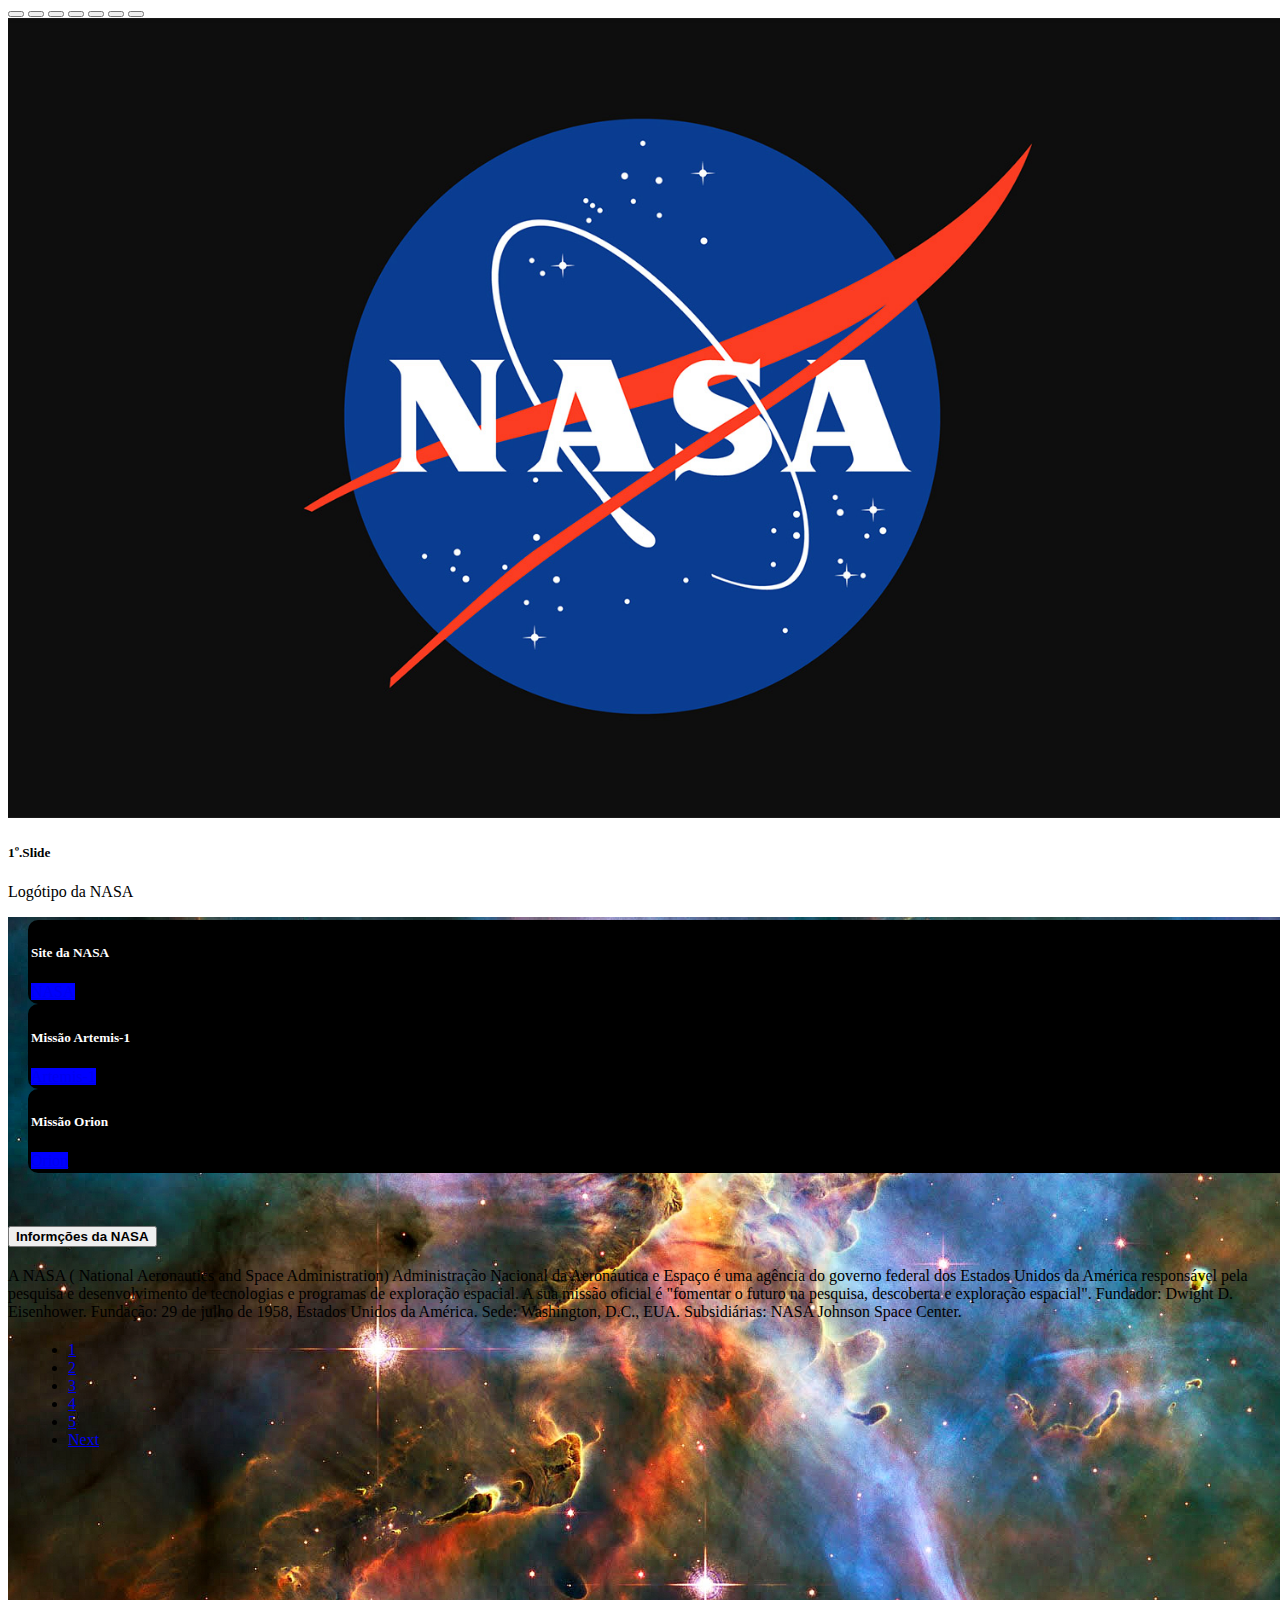
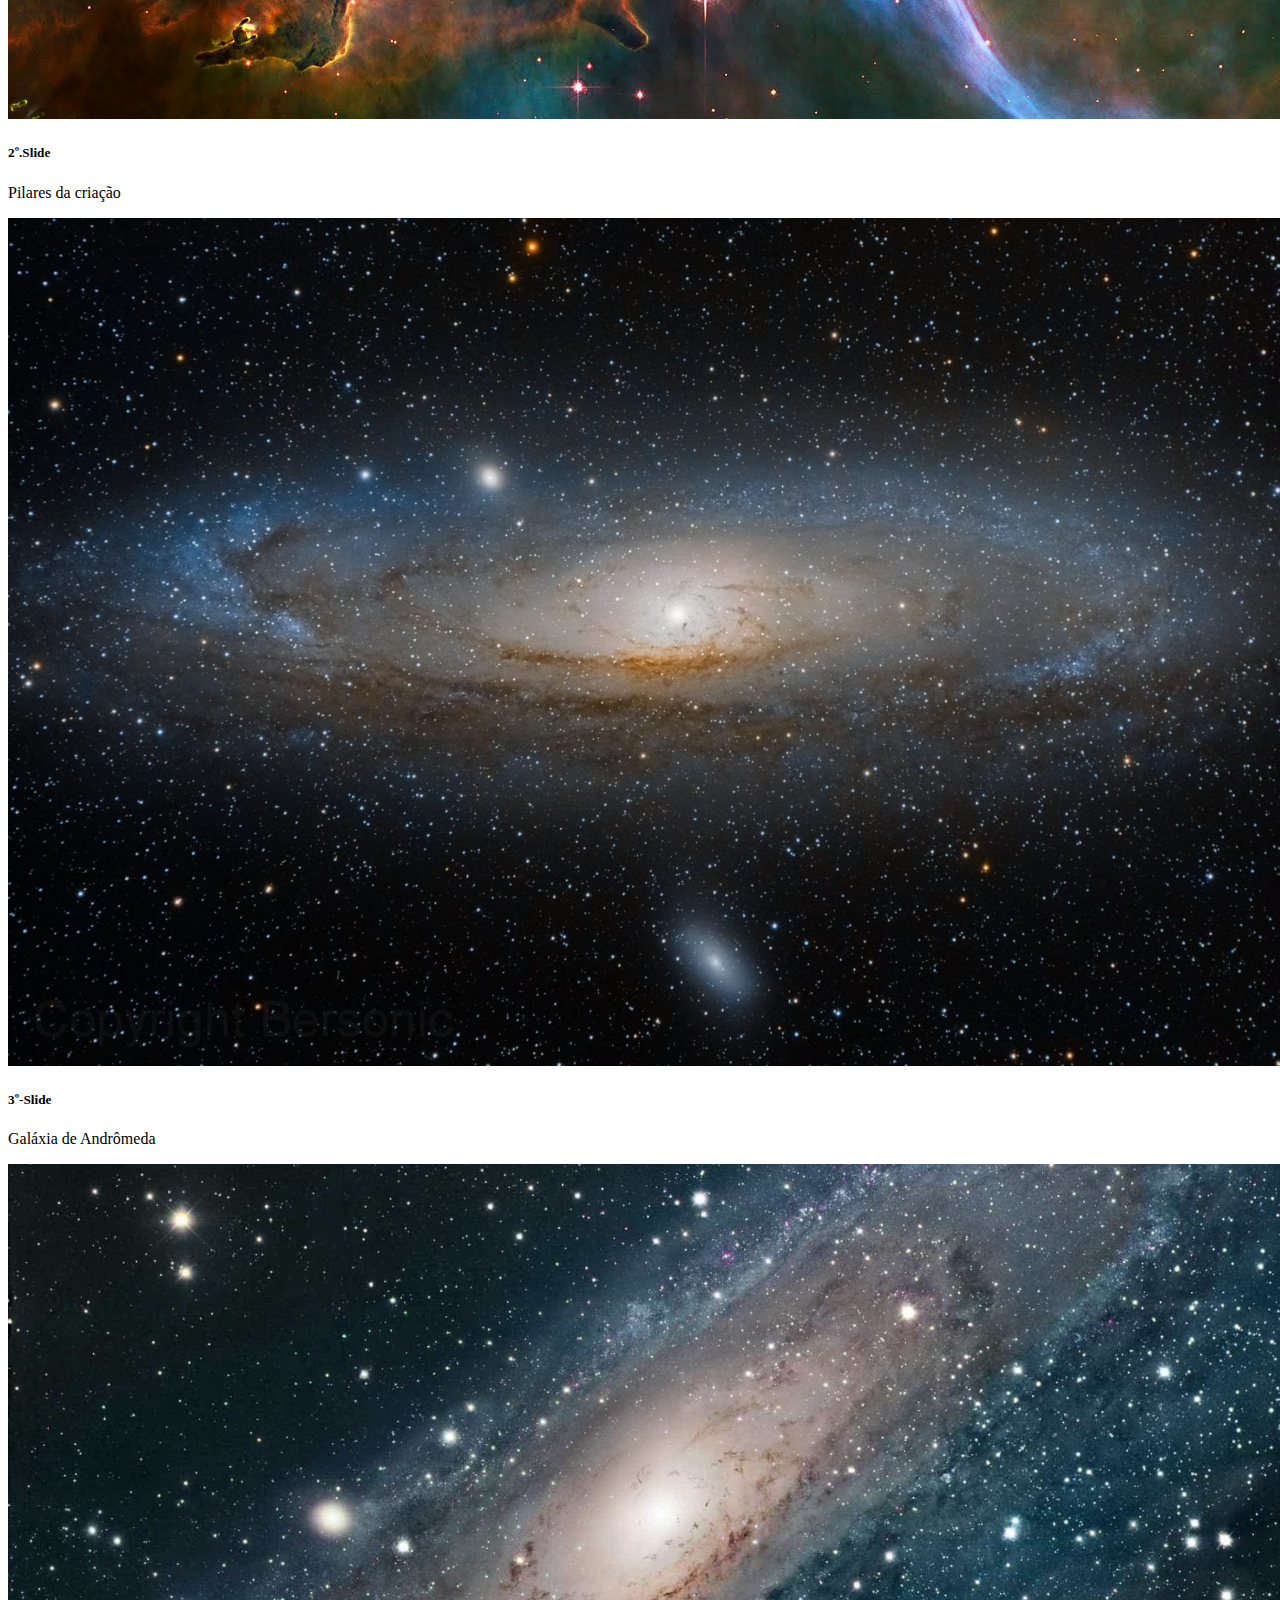
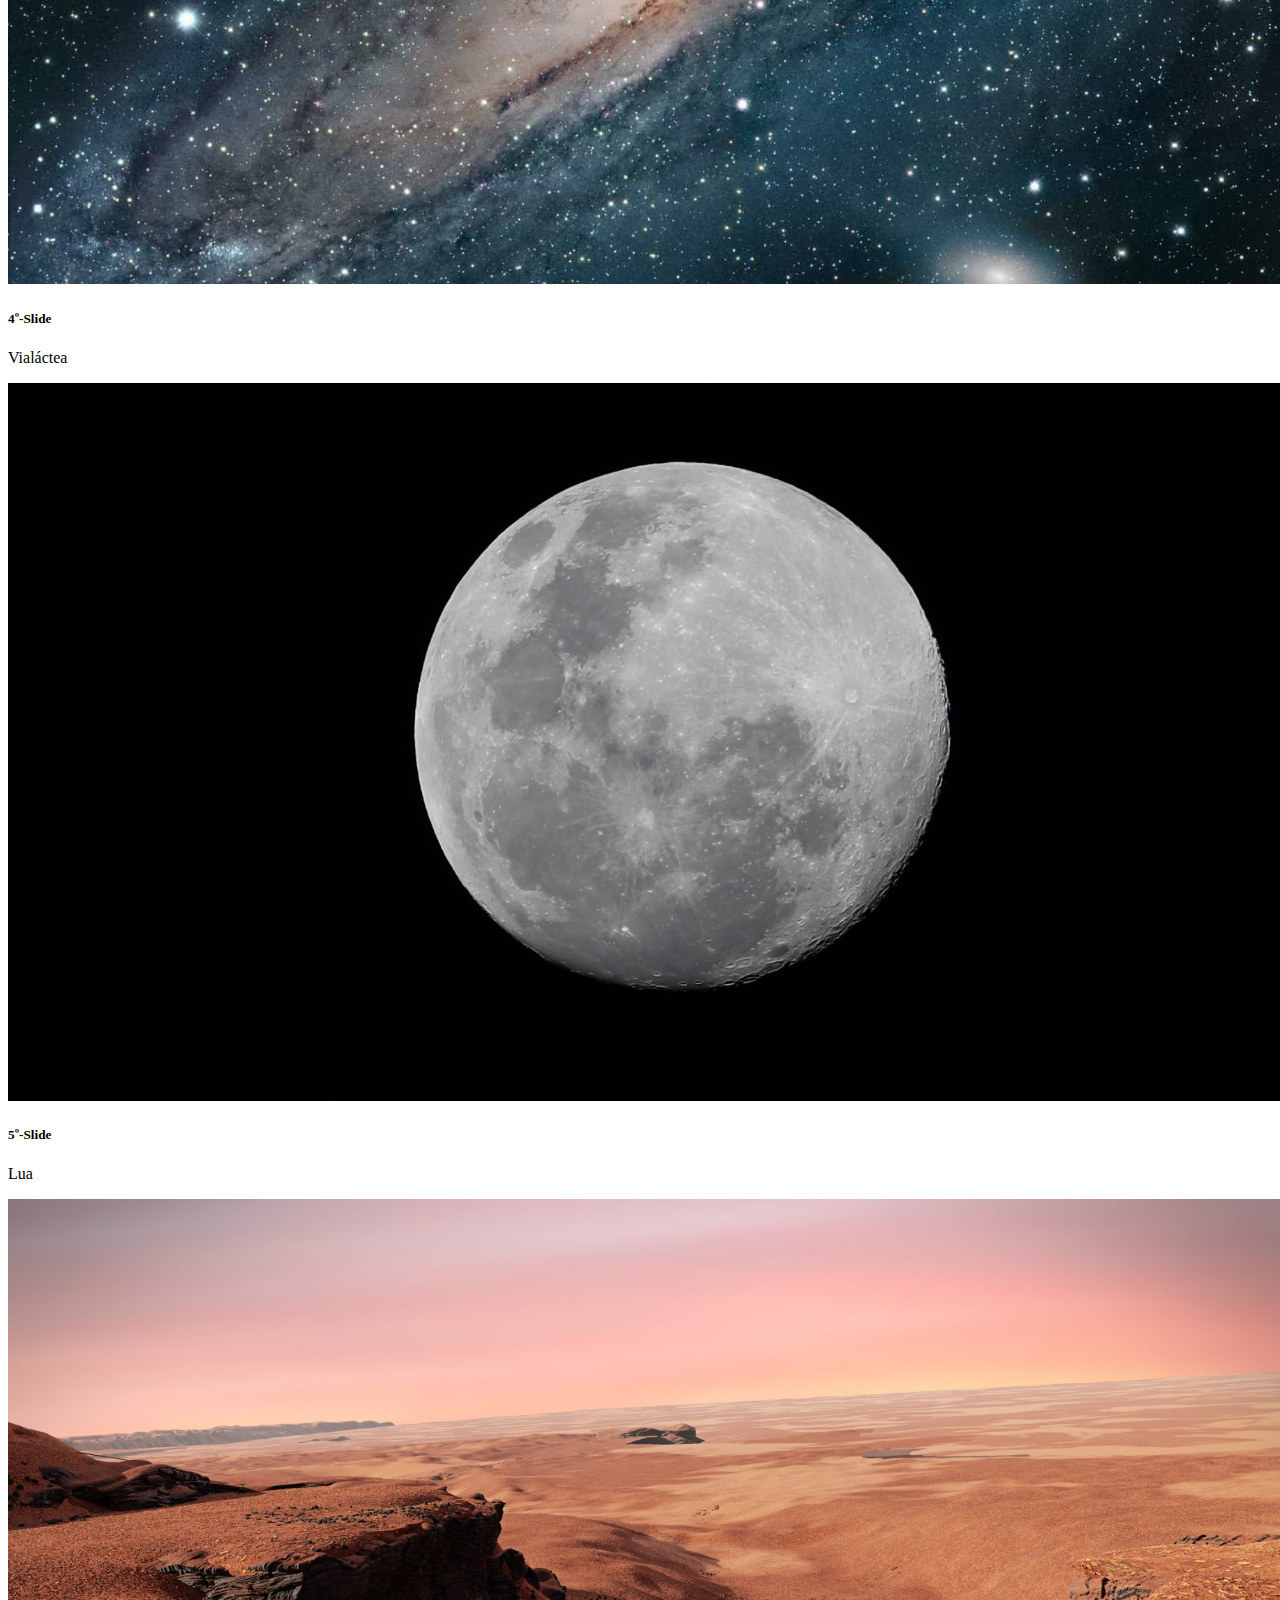
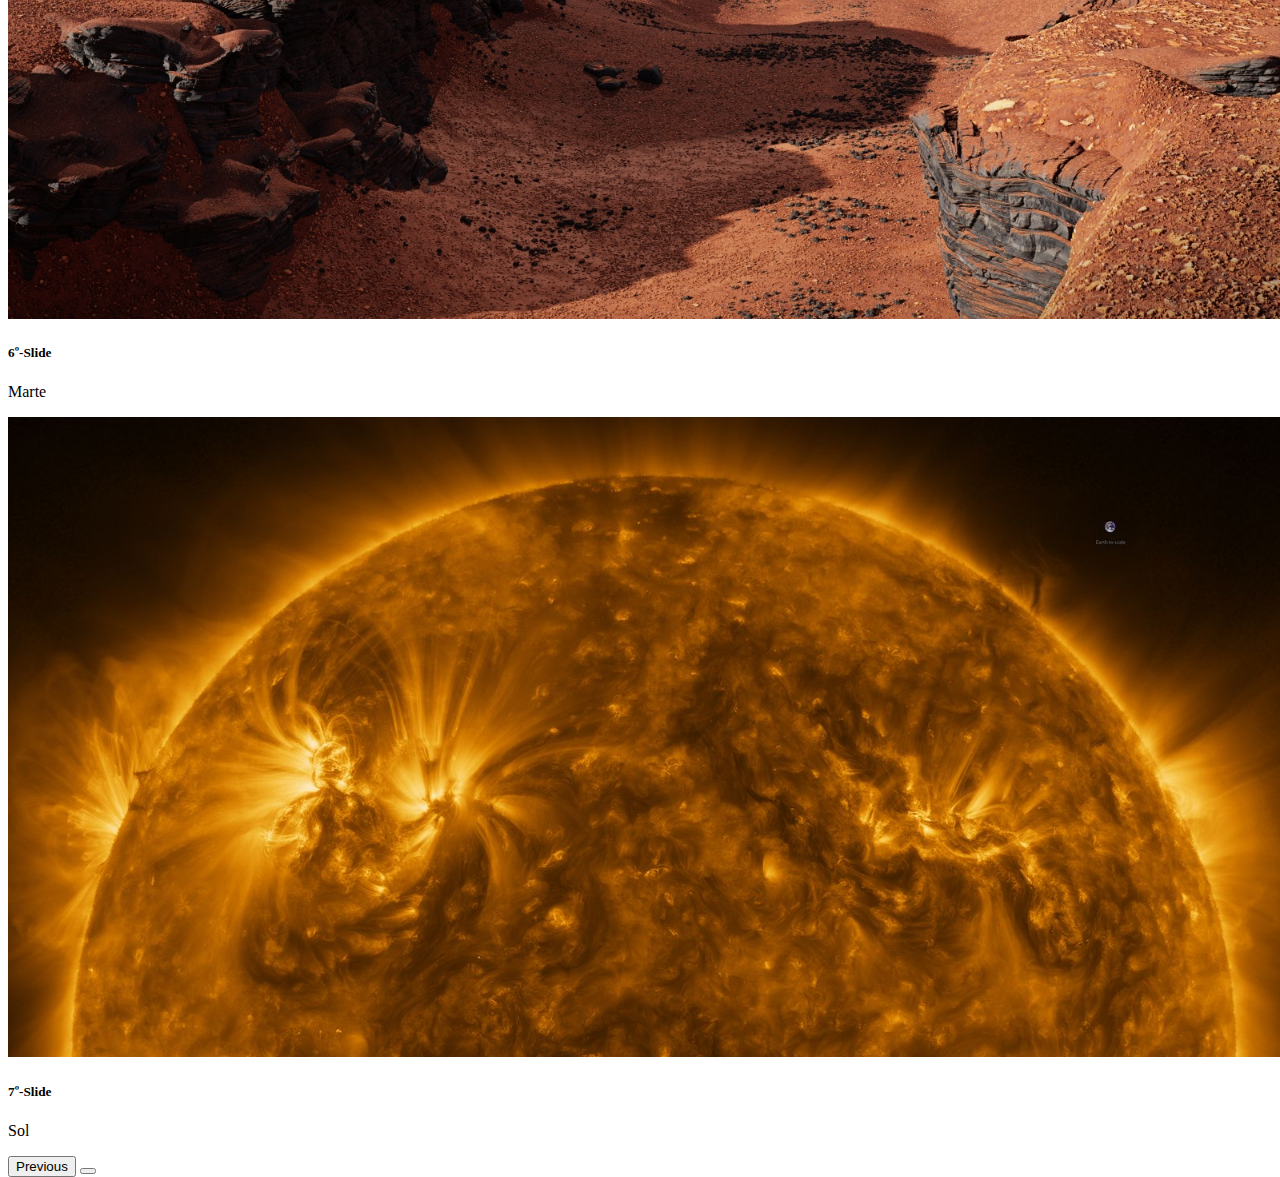
<file: index.html>
<!DOCTYPE html>
<html lang="en">

<head>
  <meta charset="UTF-8">
  <meta http-equiv="X-UA-Compatible" content="IE=edge">
  <meta name="viewport" content="width=device-width, initial-scale=1.0">
  <link href="https://cdn.jsdelivr.net/npm/bootstrap@5.2.0-beta1/dist/css/bootstrap.min.css" rel="stylesheet"
    integrity="sha384-0evHe/X+R7YkIZDRvuzKMRqM+OrBnVFBL6DOitfPri4tjfHxaWutUpFmBp4vmVor" crossorigin="anonymous">
  <link rel="stylesheet" href="styles/styles.css">
  <title>NASA</title>
</head>

<body>
  <div class="carousel-container">
    <div id="carouselExampleCaptions" class="carousel slide" data-bs-ride="false">
      <div class="carousel-indicators">
        <button type="button" data-bs-target="#carouselExampleCaptions" data-bs-slide-to="0" class="active"
          aria-current="true" aria-label="Slide 1"></button>
        <button type="button" data-bs-target="#carouselExampleCaptions" data-bs-slide-to="1"
          aria-label="Slide 2"></button>
        <button type="button" data-bs-target="#carouselExampleCaptions" data-bs-slide-to="2"
          aria-label="Slide 3"></button>
        <button type="button" data-bs-target="#carouselExampleCaptions" data-bs-slide-to="3"
          aria-label="Slide 4"></button>
        <button type="button" data-bs-target="#carouselExampleCaptions" data-bs-slide-to="4"
          aria-label="Slide 5"></button>
        <button type="button" data-bs-target="#carouselExampleCaptions" data-bs-slide-to="5"
          aria-label="Slide 6"></button>
        <button type="button" data-bs-target="#carouselExampleCaptions" data-bs-slide-to="6"
          aria-label="Slide 7"></button>
      </div>

      <div class="carousel-inner">
        <div class="carousel-item active">
          <img src="images/Nasa.jpg" class="d-block w-100" alt="..." width="100%" height="100%">
          <div class="carousel-caption d-none d-md-block">
            <h5>1º.Slide</h5>
            <p>Logótipo da NASA</p>
          </div>
        </div>
        <div class="carousel-item">
          <img src="images/Pilares da criação.jpg" class="d-block w-100" alt="..." width="100%" height="100%">
          <div class="carousel-caption d-none d-md-block">
            <h5>2º.Slide</h5>
            <p>Pilares da criação</p>
          </div>
        </div>
        <div class="carousel-item">
          <img src="images/Galáxia Andrômeda.jpg" class="d-block w-100" alt="..." width="100%" height="100%">
          <div class="carousel-caption d-none d-md-block">
            <h5>3º-Slide</h5>
            <p>Galáxia de Andrômeda</p>
          </div>
        </div>
        <div class="carousel-item">
          <img src="images/Vialáctea.jpg" class="d-block w-100" alt="..." width="100%" height="100%">
          <div class="carousel-caption d-none d-md-block">
            <h5>4º-Slide</h5>
            <p>Vialáctea</p>
          </div>
        </div>
        <div class="carousel-item">
          <img src="images/Lua.jpg" class="d-block w-100" alt="..." width="100%" height="100%">
          <div class="carousel-caption d-none d-md-block">
            <h5>5º-Slide</h5>
            <p>Lua</p>
          </div>
        </div>
        <div class="carousel-item">
          <img src="images/Marte.jpg" class="d-block w-100" alt="..." width="100%" height="100%">
          <div class="carousel-caption d-none d-md-block">
            <h5>6º-Slide</h5>
            <p>Marte</p>
          </div>
        </div>
        <div class="carousel-item">
          <img src="images/Sol.jpg" class="d-block w-100" alt="..." width="100%" height="100%">
          <div class="carousel-caption d-none d-md-block">
            <h5>7º-Slide</h5>
            <p>Sol</p>
          </div>
        </div>
      </div>

    </div>
    <button class="carousel-control-prev" type="button" data-bs-target="#carouselExampleCaptions" data-bs-slide="prev">
      <span class="carousel-control-prev-icon" aria-hidden="true"></span>
      <span class="visually-hidden">Previous</span>
    </button>
    <button class="carousel-control-next" type="button" data-bs-target="#carouselExampleCaptions" data-bs-slide="next">
      <span class="carousel-control-next-icon" aria-hidden="true"></span>
  </div>

  <div class="h1">
    <div class="card-container">
      <div class="row">
        <div class="col-sm-6">
          <div class="card">
            <div class="card-body">
              <h5 id="h5-1" class="card-title">Site da NASA</h5>
              <a href="https://www.nasa.gov/" class="btn btn-primary">NASA</a>
            </div>
          </div>
        </div>
        <div class="col-sm-6">
          <div class="card">
            <div class="card-body">
              <h5 id="h5-1" class="card-title">Missão Artemis-1</h5>
              <p class="card-text"></p>
              <a href="https://www.nasa.gov/artemis-1" class="btn btn-primary">Artemis-1</a>
            </div>
          </div>
        </div>
      </div>
      <div class="col-sm-6">
        <div class="card">
          <div class="card-body">
            <h5 id="h5-1" class="card-title">Missão Orion</h5>
            <a href="https://www.nasa.gov/exploration/systems/orion/index.html" class="btn btn-primary">Orion</a>
          </div>
        </div>
      </div>
    </div>
  </div>
  <div class="acordion-container">
    <div class="accordion accordion-flush" id="accordionFlushExample">
      <div class="accordion-item">
        <h2 class="accordion-header" id="flush-headingOne">
          <button class="accordion-button collapsed" type="button" data-bs-toggle="collapse"
            data-bs-target="#flush-collapseOne" aria-expanded="false" aria-controls="flush-collapseOne">
            Informções da NASA
          </button>
        </h2>
        <div id="flush-collapseOne" class="accordion-collapse collapse" aria-labelledby="flush-headingOne"
          data-bs-parent="#accordionFlushExample">
          <div class="accordion-body">A NASA ( National Aeronautics and Space Administration)
            Administração Nacional da Aeronáutica e Espaço é uma agência do governo federal dos Estados Unidos da
            América
            responsável pela pesquisa e desenvolvimento de tecnologias e programas de exploração espacial.
            A sua missão oficial é "fomentar o futuro na pesquisa, descoberta e exploração espacial".
            Fundador: Dwight D. Eisenhower.
            Fundação: 29 de julho de 1958, Estados Unidos da América.
            Sede: Washington, D.C., EUA.
            Subsidiárias: NASA Johnson Space Center.
            <code></code>
          </div>
        </div>
      </div>

      <div class="navigator">
        <nav aria-label="Page navigation example">
          <ul class="pagination">
            <li class="page-item"><a class="page-link" href="index.html">1</a></li>
            <li class="page-item"><a class="page-link" href="Page 2.html">2</a></li>
            <li class="page-item"><a class="page-link" href="Page 3.html">3</a></li>
            <li class="page-item"><a class="page-link" href="Page 4.html">4</a></li>
            <li class="page-item"><a class="page-link" href="Page 5.html">5</a></li>
            <li class="page-item"><a class="page-link" href="Page 2.html">Next</a></li>
          </ul>
        </nav>
      </div>

      <script src="https://cdn.jsdelivr.net/npm/bootstrap@5.2.0-beta1/dist/js/bootstrap.bundle.min.js"
        integrity="sha384-pprn3073KE6tl6bjs2QrFaJGz5/SUsLqktiwsUTF55Jfv3qYSDhgCecCxMW52nD2"
        crossorigin="anonymous"></script>
</body>

</html>
</file>
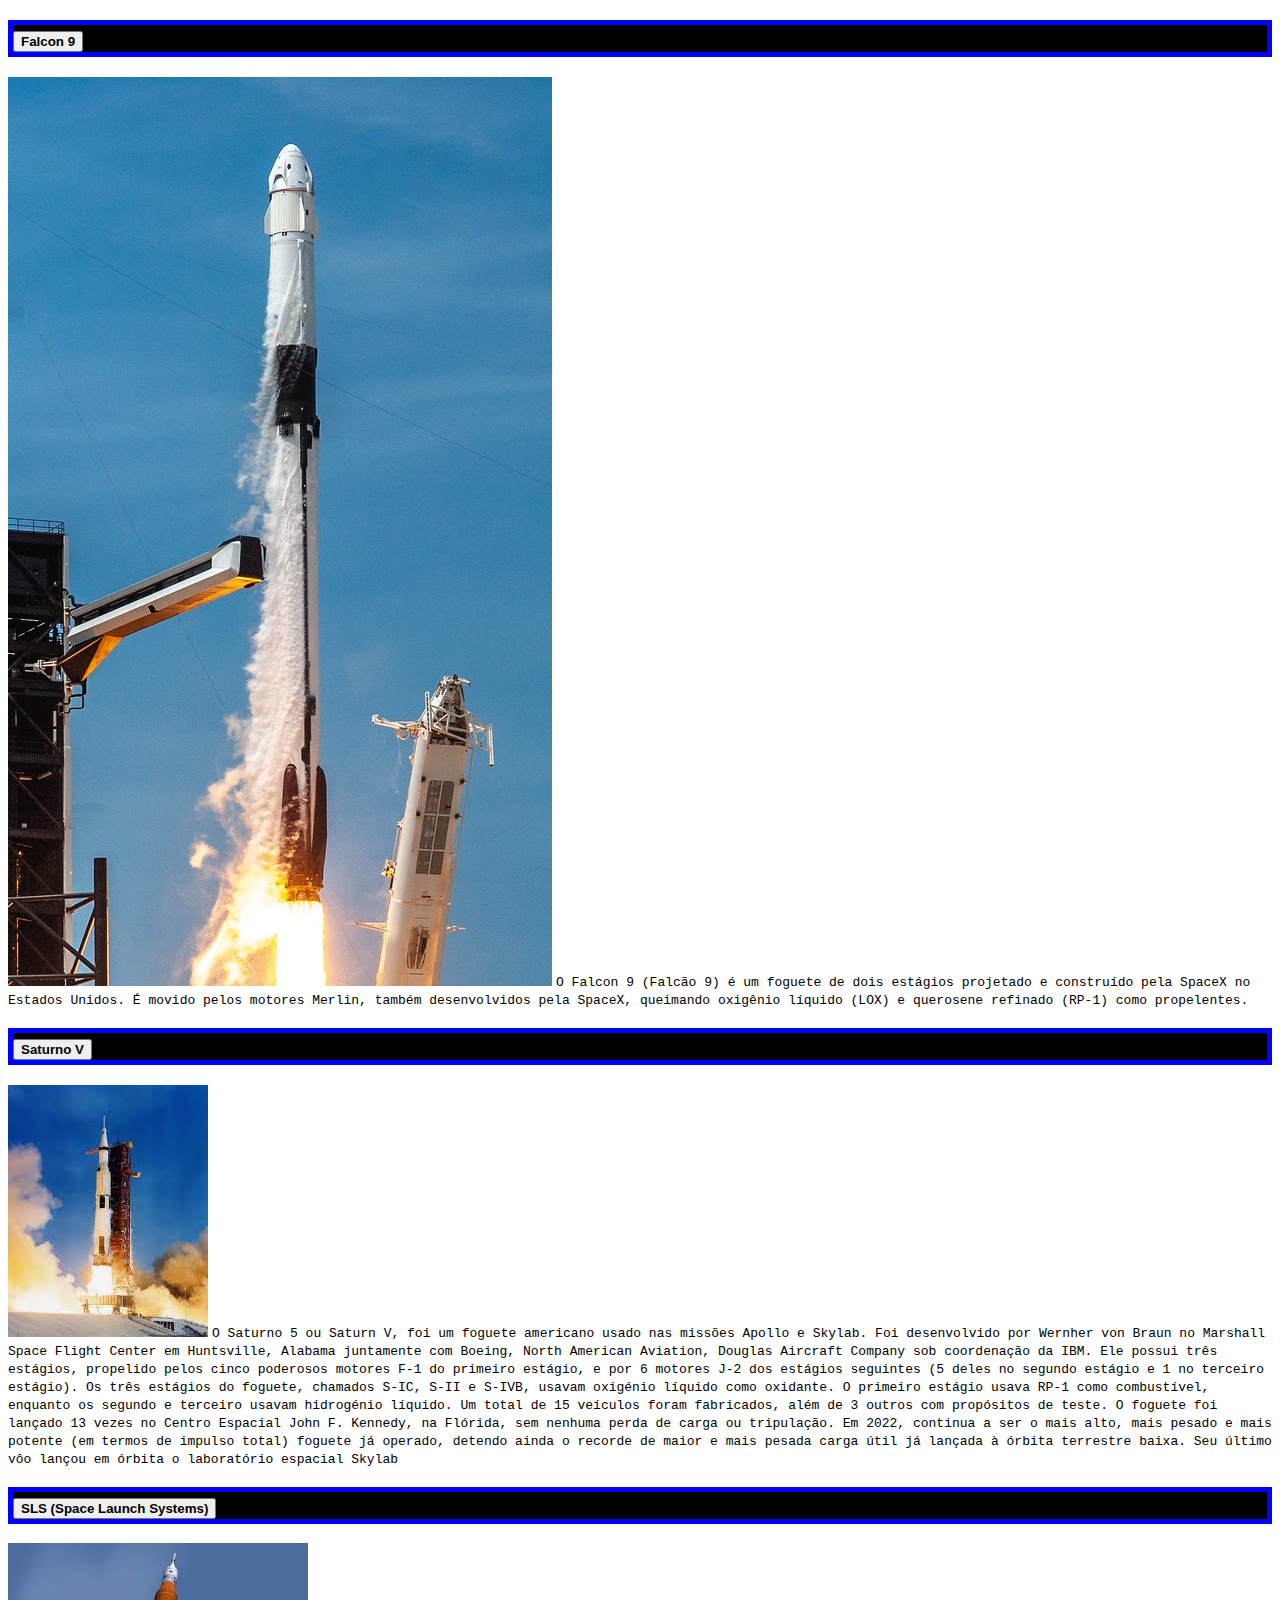
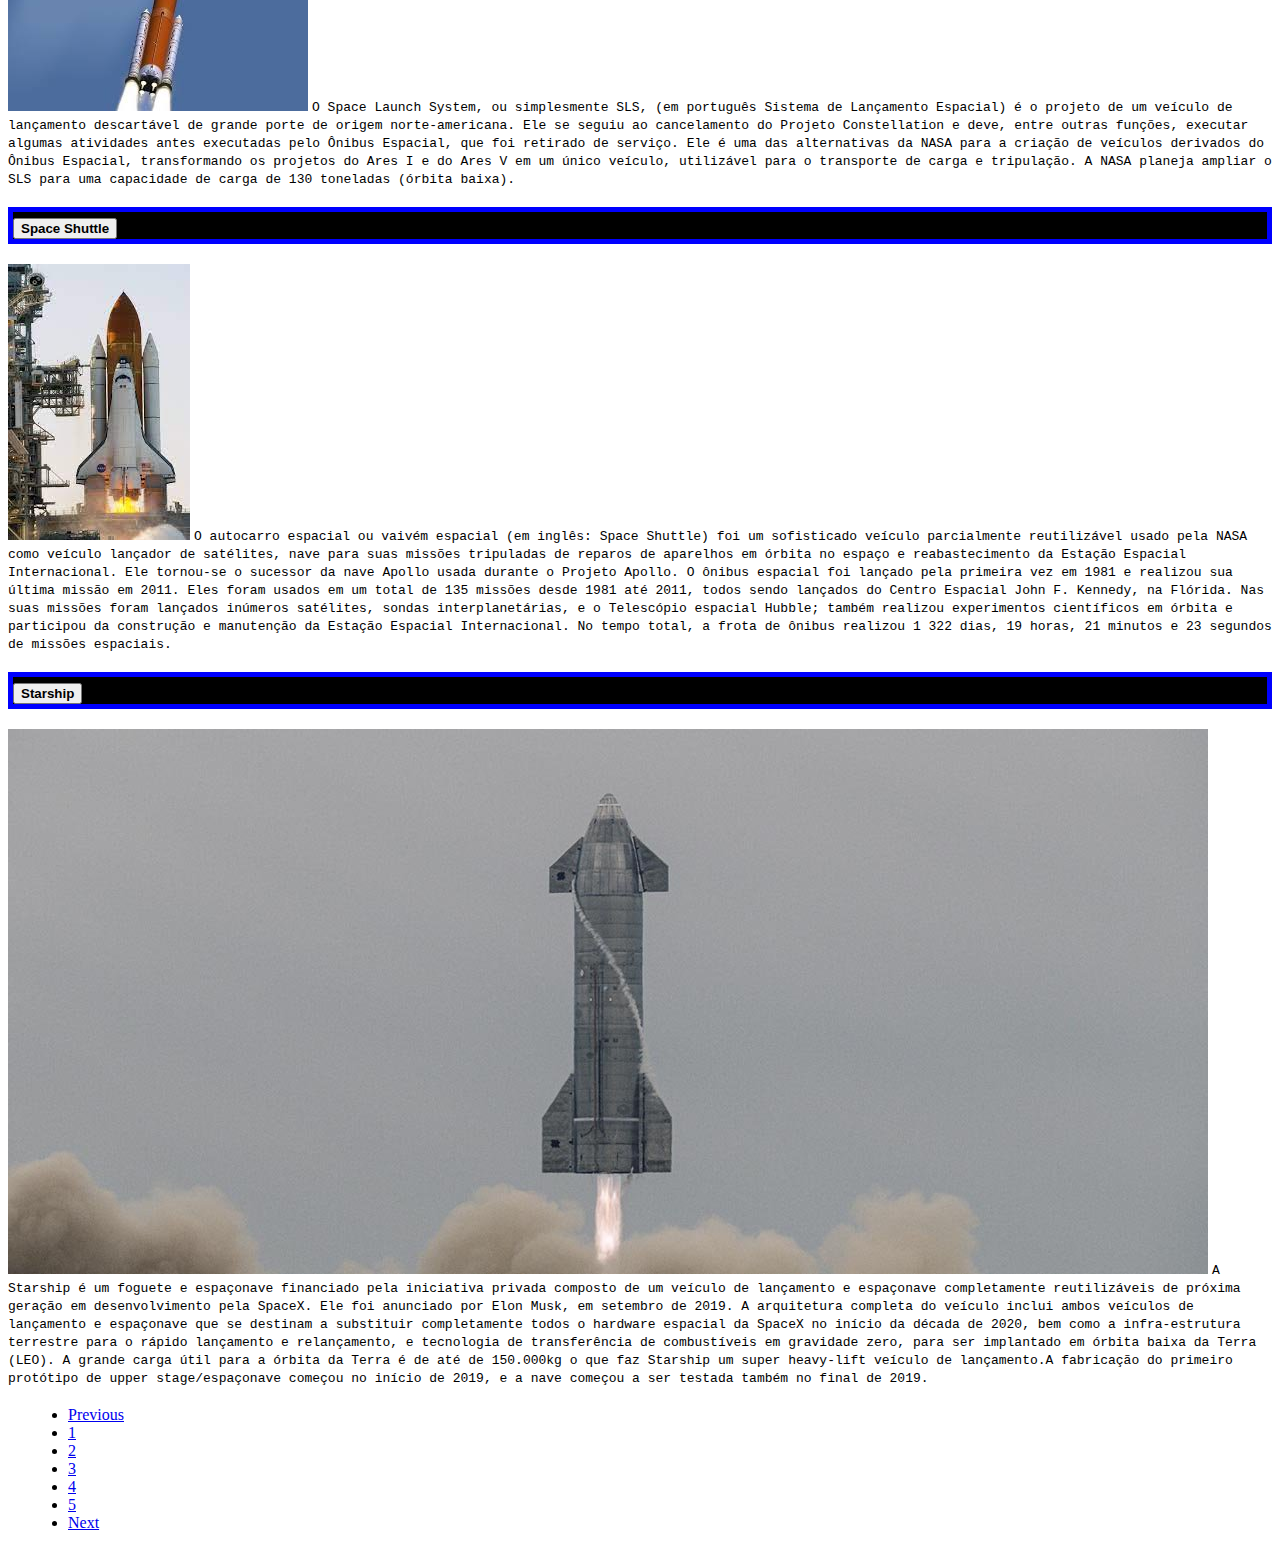
<file: Page 2.html>
<!DOCTYPE html>
<html lang="en">

<head>
  <meta charset="UTF-8">
  <meta http-equiv="X-UA-Compatible" content="IE=edge">
  <meta name="viewport" content="width=device-width, initial-scale=1.0">
  <link href="https://cdn.jsdelivr.net/npm/bootstrap@5.2.0-beta1/dist/css/bootstrap.min.css" rel="stylesheet"
    integrity="sha384-0evHe/X+R7YkIZDRvuzKMRqM+OrBnVFBL6DOitfPri4tjfHxaWutUpFmBp4vmVor" crossorigin="anonymous">
  <link rel="stylesheet" href="styles/styles.css">
  <title>NASA</title>
</head>

<body>
  <div class="acordion-container-2">
    <div class="accordion accordion-flush" id="accordionFlushExample">
      <div class="accordion-item">
        <h2 class="accordion-header" id="flush-headingTwo">
          <button class="accordion-button collapsed" type="button" data-bs-toggle="collapse"
            data-bs-target="#flush-collapseTwo" aria-expanded="false" aria-controls="flush-collapseTwo">
            Falcon 9
          </button>
        </h2>
        <div id="flush-collapseTwo" class="accordion-collapse collapse" aria-labelledby="flush-headingTwo"
          data-bs-parent="#accordionFlushExample">
          <div class="accordion-body">
            <img src="images/Falcon 9.jpg" alt="">
            <code
              id="text">O Falcon 9 (Falcão 9) é um foguete de dois estágios projetado e construído pela SpaceX no Estados Unidos. É movido pelos motores Merlin, também desenvolvidos pela SpaceX, queimando oxigênio líquido (LOX) e querosene refinado (RP-1) como propelentes.</code>
          </div>
        </div>
      </div>
      <div class="accordion-item">
        <h2 class="accordion-header" id="flush-headingThree">
          <button class="accordion-button collapsed" type="button" data-bs-toggle="collapse"
            data-bs-target="#flush-collapseThree" aria-expanded="false" aria-controls="flush-collapseThree">
            Saturno V
          </button>
        </h2>
        <div id="flush-collapseThree" class="accordion-collapse collapse" aria-labelledby="flush-headingThree"
          data-bs-parent="#accordionFlushExample">
          <div class="accordion-body">
            <img src="images/Saturno V.jpg" alt="">
            <code
              id="text">O Saturno 5 ou Saturn V, foi um foguete americano usado nas missões Apollo e Skylab. Foi desenvolvido por Wernher von Braun no Marshall Space Flight Center em Huntsville, Alabama juntamente com Boeing, North American Aviation, Douglas Aircraft Company sob coordenação da IBM. Ele possui três estágios, propelido pelos cinco poderosos motores F-1 do primeiro estágio, e por 6 motores J-2 dos estágios seguintes (5 deles no segundo estágio e 1 no terceiro estágio).
              Os três estágios do foguete, chamados S-IC, S-II e S-IVB, usavam oxigénio líquido como oxidante. O primeiro estágio usava RP-1 como combustível, enquanto os segundo e terceiro usavam hidrogénio líquido.
              Um total de 15 veículos foram fabricados, além de 3 outros com propósitos de teste. O foguete foi lançado 13 vezes no Centro Espacial John F. Kennedy, na Flórida, sem nenhuma perda de carga ou tripulação. Em 2022, continua a ser o mais alto, mais pesado e mais potente (em termos de impulso total) foguete já operado, detendo ainda o recorde de maior e mais pesada carga útil já lançada à órbita terrestre baixa. Seu último vôo lançou em órbita o laboratório espacial Skylab</code>
          </div>
        </div>
      </div>
      <div class="accordion-item">
        <h2 class="accordion-header" id="flush-headingFour">
          <button class="accordion-button collapsed" type="button" data-bs-toggle="collapse"
            data-bs-target="#flush-collapseFour" aria-expanded="false" aria-controls="flush-collapseFour">
            SLS (Space Launch Systems)
          </button>
        </h2>
        <div id="flush-collapseFour" class="accordion-collapse collapse" aria-labelledby="flush-headingFour"
          data-bs-parent="#accordionFlushExample">
          <div class="accordion-body">
            <img src="images/SLS.jpg" alt="">
            <code
              id="text">O Space Launch System, ou simplesmente SLS, (em português Sistema de Lançamento Espacial) é o projeto de um veículo de lançamento descartável de grande porte de origem norte-americana. Ele se seguiu ao cancelamento do Projeto Constellation e deve, entre outras funções, executar algumas atividades antes executadas pelo Ônibus Espacial, que foi retirado de serviço.
              Ele é uma das alternativas da NASA para a criação de veículos derivados do Ônibus Espacial, transformando os projetos do Ares I e do Ares V em um único veículo, utilizável para o transporte de carga e tripulação. A NASA planeja ampliar o SLS para uma capacidade de carga de 130 toneladas (órbita baixa).</code>
          </div>
        </div>
      </div>
      <div class="accordion-item">
        <h2 class="accordion-header" id="flush-headingFive">
          <button class="accordion-button collapsed" type="button" data-bs-toggle="collapse"
            data-bs-target="#flush-collapseFive" aria-expanded="false" aria-controls="flush-collapseFive">
            Space Shuttle
          </button>
        </h2>
        <div id="flush-collapseFive" class="accordion-collapse collapse" aria-labelledby="flush-headingFive"
          data-bs-parent="#accordionFlushExample">
          <div class="accordion-body">
            <img src="images/Space shuttle.jpg" alt="">
            <code
              id="text">O autocarro espacial ou vaivém espacial (em inglês: Space Shuttle) foi um sofisticado veículo parcialmente reutilizável usado pela NASA como veículo lançador de satélites, nave para suas missões tripuladas de reparos de aparelhos em órbita no espaço e reabastecimento da Estação Espacial Internacional. Ele tornou-se o sucessor da nave Apollo usada durante o Projeto Apollo. O ônibus espacial foi lançado pela primeira vez em 1981 e realizou sua última missão em 2011. Eles foram usados em um total de 135 missões desde 1981 até 2011, todos sendo lançados do Centro Espacial John F. Kennedy, na Flórida. Nas suas missões foram lançados inúmeros satélites, sondas interplanetárias, e o Telescópio espacial Hubble; também realizou experimentos científicos em órbita e participou da construção e manutenção da Estação Espacial Internacional. No tempo total, a frota de ônibus realizou 1 322 dias, 19 horas, 21 minutos e 23 segundos de missões espaciais.</code>
          </div>
        </div>
      </div>
      <div class="accordion-item">
        <h2 class="accordion-header" id="flush-headingSix">
          <button class="accordion-button collapsed" type="button" data-bs-toggle="collapse"
            data-bs-target="#flush-collapseSix" aria-expanded="false" aria-controls="flush-collapseSix">
            Starship
          </button>
        </h2>
        <div id="flush-collapseSix" class="accordion-collapse collapse" aria-labelledby="flush-headingSix"
          data-bs-parent="#accordionFlushExample">
          <div class="accordion-body">
            <img src="images/Starship.jpg" alt="">
            <code
              id="text">A Starship é um foguete e espaçonave financiado pela iniciativa privada composto de um veículo de lançamento e espaçonave completamente reutilizáveis de próxima geração em desenvolvimento pela SpaceX. Ele foi anunciado por Elon Musk, em setembro de 2019. A arquitetura completa do veículo inclui ambos veículos de lançamento e espaçonave que se destinam a substituir completamente todos o hardware espacial da SpaceX no início da década de 2020, bem como a infra-estrutura terrestre para o rápido lançamento e relançamento, e tecnologia de transferência de combustíveis em gravidade zero, para ser implantado em órbita baixa da Terra (LEO). A grande carga útil para a órbita da Terra é de até de 150.000kg o que faz Starship um super heavy-lift veículo de lançamento.A fabricação do primeiro protótipo de upper stage/espaçonave começou no início de 2019, e a nave começou a ser testada também no final de 2019.</code>
          </div>
        </div>
      </div>
    </div>

  </div>

  <div class="navigator">
    <nav aria-label="Page navigation example">
      <ul class="pagination">
        <li class="page-item"><a class="page-link" href="index.html">Previous</a></li>
        <li class="page-item"><a class="page-link" href="index.html">1</a></li>
        <li class="page-item"><a class="page-link" href="Page 2.html">2</a></li>
        <li class="page-item"><a class="page-link" href="Page 3.html">3</a></li>
        <li class="page-item"><a class="page-link" href="Page 4.html">4</a></li>
        <li class="page-item"><a class="page-link" href="Page 5.html">5</a></li>
        <li class="page-item"><a class="page-link" href="Page 3.html">Next</a></li>
      </ul>
    </nav>
  </div>



  <script src="https://cdn.jsdelivr.net/npm/bootstrap@5.2.0-beta1/dist/js/bootstrap.bundle.min.js"
    integrity="sha384-pprn3073KE6tl6bjs2QrFaJGz5/SUsLqktiwsUTF55Jfv3qYSDhgCecCxMW52nD2"
    crossorigin="anonymous"></script>
</body>

</html>
</file>
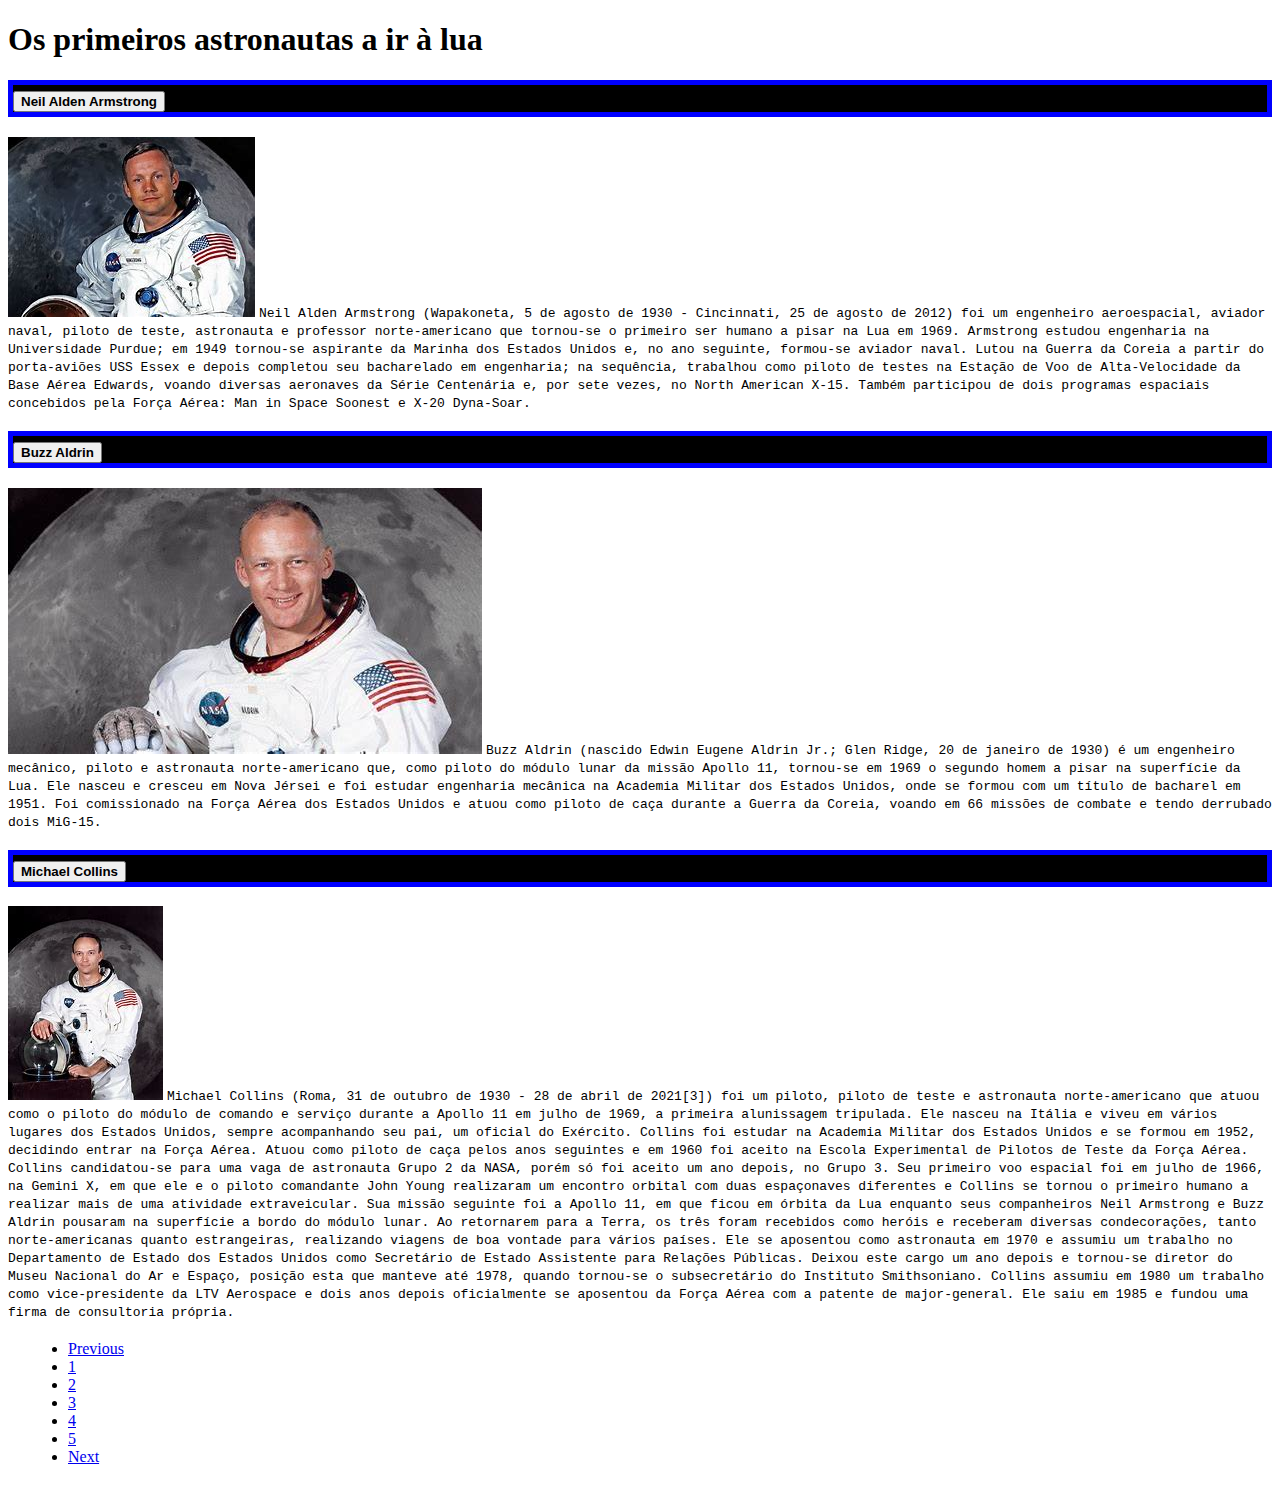
<file: Page 4.html>
<!DOCTYPE html>
<html lang="en">

<head>
  <meta charset="UTF-8">
  <meta http-equiv="X-UA-Compatible" content="IE=edge">
  <meta name="viewport" content="width=device-width, initial-scale=1.0">
  <link href="https://cdn.jsdelivr.net/npm/bootstrap@5.2.0-beta1/dist/css/bootstrap.min.css" rel="stylesheet"
    integrity="sha384-0evHe/X+R7YkIZDRvuzKMRqM+OrBnVFBL6DOitfPri4tjfHxaWutUpFmBp4vmVor" crossorigin="anonymous">
  <link rel="stylesheet" href="styles/styles.css">
  <title>NASA</title>
</head>

<body>
  <div class="Page-4">
    <h1 id="Page-4-id">
      Os primeiros astronautas a ir à lua

    </h1>
  </div>
  <div class="acordion-container-2">
    <div class="accordion accordion-flush" id="accordionFlushExample">
      <div class="accordion-item">
        <h2 class="accordion-header" id="flush-headingTwo">
          <button class="accordion-button collapsed" type="button" data-bs-toggle="collapse"
            data-bs-target="#flush-collapseTwo" aria-expanded="false" aria-controls="flush-collapseTwo">
            Neil Alden Armstrong
          </button>
        </h2>
        <div id="flush-collapseTwo" class="accordion-collapse collapse" aria-labelledby="flush-headingTwo"
          data-bs-parent="#accordionFlushExample">
          <div class="accordion-body">
            <img src="images/Neil Armtrong.jpg" alt="">
            <code
              id="text">Neil Alden Armstrong (Wapakoneta, 5 de agosto de 1930 - Cincinnati, 25 de agosto de 2012) foi um engenheiro aeroespacial,
               aviador naval, piloto de teste, astronauta e professor norte-americano que tornou-se o primeiro ser humano a pisar na Lua em 1969.
                Armstrong estudou engenharia na Universidade Purdue; em 1949 tornou-se aspirante da Marinha dos Estados Unidos e, no ano seguinte, formou-se aviador naval.
                 Lutou na Guerra da Coreia a partir do porta-aviões USS Essex e depois completou seu bacharelado em engenharia; na sequência,
                  trabalhou como piloto de testes na Estação de Voo de Alta-Velocidade da Base Aérea Edwards, voando diversas aeronaves da Série Centenária e, por sete vezes, no North American X-15.
               Também participou de dois programas espaciais concebidos pela Força Aérea: Man in Space Soonest e X-20 Dyna-Soar.</code>
          </div>
        </div>
      </div>
      <div class="accordion-item">
        <h2 class="accordion-header" id="flush-headingThree">
          <button class="accordion-button collapsed" type="button" data-bs-toggle="collapse"
            data-bs-target="#flush-collapseThree" aria-expanded="false" aria-controls="flush-collapseThree">
            Buzz Aldrin
          </button>
        </h2>
        <div id="flush-collapseThree" class="accordion-collapse collapse" aria-labelledby="flush-headingThree"
          data-bs-parent="#accordionFlushExample">
          <div class="accordion-body">
            <img src="images/Buzz Aldrin.jpg" alt="">
            <code
              id="text">Buzz Aldrin (nascido Edwin Eugene Aldrin Jr.; Glen Ridge, 20 de janeiro de 1930) é um engenheiro mecânico, piloto e astronauta norte-americano que, como piloto do módulo lunar da missão Apollo 11, tornou-se em 1969 o segundo homem a pisar na superfície da Lua. Ele nasceu e cresceu em Nova Jérsei e foi estudar engenharia mecânica na Academia Militar dos Estados Unidos, onde se formou com um título de bacharel em 1951. Foi comissionado na Força Aérea dos Estados Unidos e atuou como piloto de caça durante a Guerra da Coreia, voando em 66 missões de combate e tendo derrubado dois MiG-15.</code>
          </div>
        </div>
      </div>
      <div class="accordion-item">
        <h2 class="accordion-header" id="flush-headingFour">
          <button class="accordion-button collapsed" type="button" data-bs-toggle="collapse"
            data-bs-target="#flush-collapseFour" aria-expanded="false" aria-controls="flush-collapseFour">
            Michael Collins
          </button>
        </h2>
        <div id="flush-collapseFour" class="accordion-collapse collapse" aria-labelledby="flush-headingFour"
          data-bs-parent="#accordionFlushExample">
          <div class="accordion-body">
            <img src="images/Michael Collins.jpg" alt="">
            <code
              id="text">Michael Collins (Roma, 31 de outubro de 1930 - 28 de abril de 2021[3]) foi um piloto, piloto de teste e astronauta norte-americano que atuou como o piloto do módulo de comando e serviço durante a Apollo 11 em julho de 1969, a primeira alunissagem tripulada. Ele nasceu na Itália e viveu em vários lugares dos Estados Unidos, sempre acompanhando seu pai, um oficial do Exército. Collins foi estudar na Academia Militar dos Estados Unidos e se formou em 1952, decidindo entrar na Força Aérea. Atuou como piloto de caça pelos anos seguintes e em 1960 foi aceito na Escola Experimental de Pilotos de Teste da Força Aérea.
              Collins candidatou-se para uma vaga de astronauta Grupo 2 da NASA, porém só foi aceito um ano depois, no Grupo 3. Seu primeiro voo espacial foi em julho de 1966, na Gemini X, em que ele e o piloto comandante John Young realizaram um encontro orbital com duas espaçonaves diferentes e Collins se tornou o primeiro humano a realizar mais de uma atividade extraveicular. Sua missão seguinte foi a Apollo 11, em que ficou em órbita da Lua enquanto seus companheiros Neil Armstrong e Buzz Aldrin pousaram na superfície a bordo do módulo lunar. Ao retornarem para a Terra, os três foram recebidos como heróis e receberam diversas condecorações, tanto norte-americanas quanto estrangeiras, realizando viagens de boa vontade para vários países.
              Ele se aposentou como astronauta em 1970 e assumiu um trabalho no Departamento de Estado dos Estados Unidos como Secretário de Estado Assistente para Relações Públicas. Deixou este cargo um ano depois e tornou-se diretor do Museu Nacional do Ar e Espaço, posição esta que manteve até 1978, quando tornou-se o subsecretário do Instituto Smithsoniano. Collins assumiu em 1980 um trabalho como vice-presidente da LTV Aerospace e dois anos depois oficialmente se aposentou da Força Aérea com a patente de major-general. Ele saiu em 1985 e fundou uma firma de consultoria própria.</code>
          </div>
        </div>
      </div>
    </div>
  </div>

  <div class="navigator">
    <nav aria-label="Page navigation example">
      <ul class="pagination">
        <li class="page-item"><a class="page-link" href="Page 3.html">Previous</a></li>
        <li class="page-item"><a class="page-link" href="index.html">1</a></li>
        <li class="page-item"><a class="page-link" href="Page 2.html">2</a></li>
        <li class="page-item"><a class="page-link" href="Page 3.html">3</a></li>
        <li class="page-item"><a class="page-link" href="Page 4.html">4</a></li>
        <li class="page-item"><a class="page-link" href="Page 5.html">5</a></li>
        <li class="page-item"><a class="page-link" href="Page 5.html">Next</a></li>
      </ul>
    </nav>
  </div>



  <script src="https://cdn.jsdelivr.net/npm/bootstrap@5.2.0-beta1/dist/js/bootstrap.bundle.min.js"
    integrity="sha384-pprn3073KE6tl6bjs2QrFaJGz5/SUsLqktiwsUTF55Jfv3qYSDhgCecCxMW52nD2"
    crossorigin="anonymous"></script>
</body>

</html>
</file>
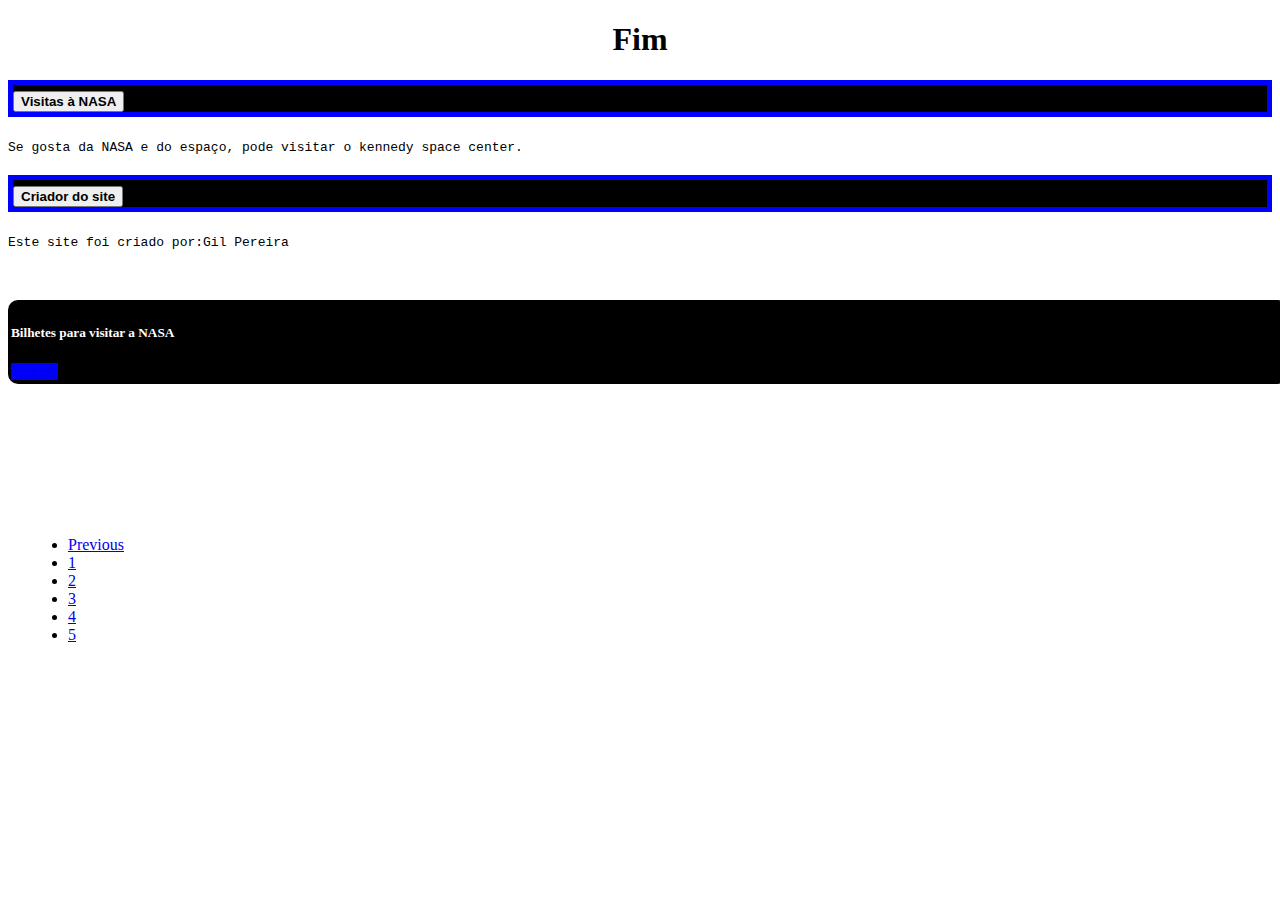
<file: Page 5.html>
<!DOCTYPE html>
<html lang="en">

<head>
  <meta charset="UTF-8">
  <meta http-equiv="X-UA-Compatible" content="IE=edge">
  <meta name="viewport" content="width=device-width, initial-scale=1.0">
  <link href="https://cdn.jsdelivr.net/npm/bootstrap@5.2.0-beta1/dist/css/bootstrap.min.css" rel="stylesheet"
    integrity="sha384-0evHe/X+R7YkIZDRvuzKMRqM+OrBnVFBL6DOitfPri4tjfHxaWutUpFmBp4vmVor" crossorigin="anonymous">
  <link rel="stylesheet" href="styles/styles.css">
  <title>NASA</title>
</head>

<body>
  <div class="Fim">
    <h1>

      Fim
    </h1>
  </div>
  <div class="Fim-p">

    <div class="accordion accordion-flush" id="accordionFlushExample">
      <div class="accordion-item">
        <h2 class="accordion-header" id="flush-headingTwo">
          <button class="accordion-button collapsed" type="button" data-bs-toggle="collapse"
            data-bs-target="#flush-collapseTwo" aria-expanded="false" aria-controls="flush-collapseTwo">
            Visitas à NASA
          </button>
        </h2>
        <div id="flush-collapseTwo" class="accordion-collapse collapse" aria-labelledby="flush-headingTwo"
          data-bs-parent="#accordionFlushExample">
          <div class="accordion-body">
            <code id="text">Se gosta da NASA e do espaço, pode visitar o  kennedy space center.</code>
          </div>
        </div>
      </div>
    </div>
    <div class="accordion accordion-flush" id="accordionFlushExample">
      <div class="accordion-item">
        <h2 class="accordion-header" id="flush-headingThree">
          <button class="accordion-button collapsed" type="button" data-bs-toggle="collapse"
            data-bs-target="#flush-collapseThree" aria-expanded="false" aria-controls="flush-collapseThree">
            Criador do site
          </button>
        </h2>
        <div id="flush-collapseThree" class="accordion-collapse collapse" aria-labelledby="flush-headingThree"
          data-bs-parent="#accordionFlushExample">
          <div class="accordion-body">
            <code id="text">Este site foi criado por:Gil Pereira</code>
          </div>
        </div>
      </div>
    </div>
  </div>
  <div class="Fim-2">
    <div class="row">
      <div class="col-sm-6">
        <div class="card">
          <div class="card-body">
            <h5 id="h5-1" class="card-title">Bilhetes para visitar a NASA</h5>
            <a href="https://www.googleadservices.com/pagead/aclk?sa=L&ai=DChcSEwjCz8ekstf4AhXy_dUKHVxzBogYABAGGgJ3cw&ae=2&ohost=www.google.com&cid=CAASJeRooubkscPJc32R3n4sd7NoqEoUWqROfZ-9MtabU8TDaIjIKC0&sig=AOD64_2LZpg1ZMkj0fsk-dI82V0enMsPFw&q=&ved=2ahUKEwil_L6kstf4AhWhPOwKHeqZA8QQqyQoAHoECAQQBQ&nis=8&dct=1&adurl="
              class="btn btn-primary">Tickets</a>
          </div>
        </div>

      </div>
    </div>
  </div>
  <div class="navigator" id="Page-5">
    <nav aria-label="Page navigation example">
      <ul class="pagination">
        <li class="page-item"><a class="page-link" href="Page 4.html">Previous</a></li>
        <li class="page-item"><a class="page-link" href="index.html">1</a></li>
        <li class="page-item"><a class="page-link" href="Page 2.html">2</a></li>
        <li class="page-item"><a class="page-link" href="Page 3.html">3</a></li>
        <li class="page-item"><a class="page-link" href="Page 4.html">4</a></li>
        <li class="page-item"><a class="page-link" href="Page 5.html">5</a></li>
      </ul>
    </nav>
  </div>


  <script src="https://cdn.jsdelivr.net/npm/bootstrap@5.2.0-beta1/dist/js/bootstrap.bundle.min.js"
    integrity="sha384-pprn3073KE6tl6bjs2QrFaJGz5/SUsLqktiwsUTF55Jfv3qYSDhgCecCxMW52nD2"
    crossorigin="anonymous"></script>
</body>

</html>
</file>
<file: styles/styles.css>
@import url('https://fonts.googleapis.com/css2?family=Titan+One&display=swap');
@import url('https://fonts.googleapis.com/css2?family=Roboto+Mono&display=swap');
@import url('https://fonts.googleapis.com/css2?family=Roboto+Mono&display=swap');


#p-eisen{
    color: black;
    font-size: 14px;
    position: absolute;
    top: 100px;
}

#h1-NASA{
    color: black;
    font-weight: bold;
    font-size: 70px;
}


.h2 {
    color: green;
    font-size: 36px;
    font-family: 'Roboto Mono', monospace;
}

.h5 {
    color: black;
}


.shess {
    text-align: center;
    position: absolute;
    top: 0px;
}

.shess2 {
    text-align: right;
    position: absolute;
    top: 700px;
}


.card-container {
    position: absolute;
    top: 900px;
    display: block;
    width: 100%;
}

.carousel-container {
    height: 400px;
    width: 100%;
    position: absolute;
    top: 0px;
}

.acordion-container {
    position: absolute;
    top: 900px;
}

.carrosel {
    height: 400px;
    width: 100%;
    position: absolute;
    top: 0px;
}

.header-container {
    border: 100% solid blue;
    text-align: center;
    position: absolute;
    display: block;
    width: 100%;
    top: 0px;
}

.header-container2 {
    border: 100% solid white;
    text-align: center;
    position: absolute;
    top: 200px;
    display: block;
    width: 100%;
    margin: 10px;
}

.btn.btn-primary {
    background-color: blue;
    border-color: black;
}

.card-body {
    background-color: black;
    border-radius: 10px;
    border: solid black 3px;
}

.card-container {
    margin: 20px;
}

#h5-1 {
    color: white;
}

.acordion-container{
    position: absolute;
    top: 1200px;
}

#flush-headingTwo{
    background-color: black;
    border: solid blue 5px;
}

#flush-headingThree{
    background-color: black;
    border: solid blue 5px;
}

#flush-headingFour{
    background-color: black;
    border: solid blue 5px;
}

#flush-headingFive{
    background-color: black;
    border: solid blue 5px;
}

#flush-headingSix{
    background-color: black;
    border: solid blue 5px;
}

.accordion-button.collapsed{
    font-weight: bold;
}

#text{
    color: black;
}

.Fim-2{
    position: absolute;
    top: 300px;
    display: block;
    width: 100%;
}

.Fim{
    text-align: center;
}

.navigator{
    margin: 20px;
    align-items: center;
}

#Page-3{
    position: absolute;
    top: 400px;
}

#Page-5{
    position: absolute;
    top: 500px;
}
</file>
